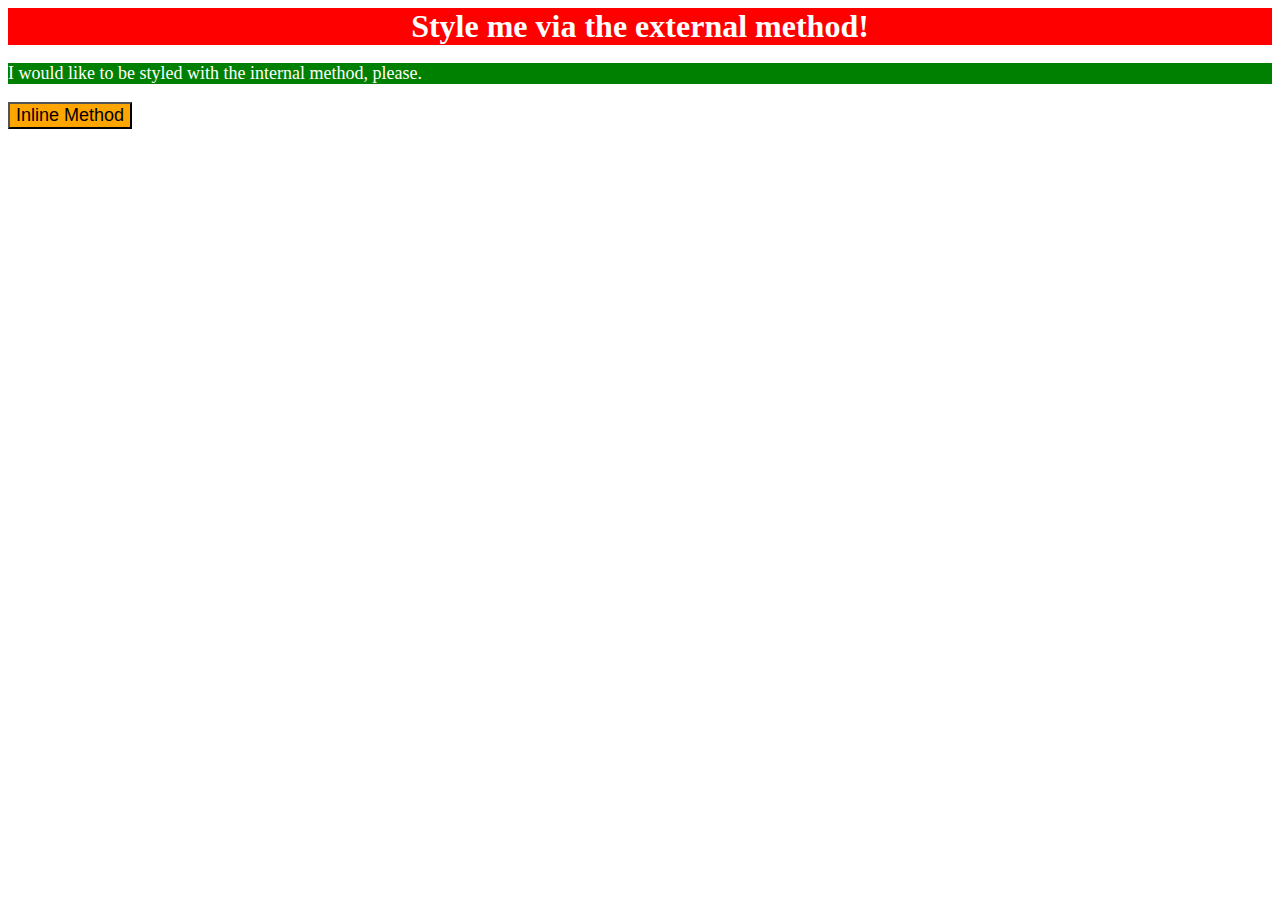
<file: foundations/01-css-methods/index.html>
<!DOCTYPE html>
<html lang="en">
  <head>
    <meta charset="UTF-8">
    <meta http-equiv="X-UA-Compatible" content="IE=edge">
    <meta name="viewport" content="width=device-width, initial-scale=1.0">
    <title>Methods for Adding CSS</title>
    <link rel="stylesheet" href="style.css">
    <style>
      p {
        color: white;
        background-color: green;
        font-size: 18px;
      }
    </style>
  </head>
  <body>
    <div>Style me via the external method!</div>
    <p>I would like to be styled with the internal method, please.</p>
    <button style="background-color: orange; font-size: 18px">Inline Method</button>
  </body>
</html>
</file>
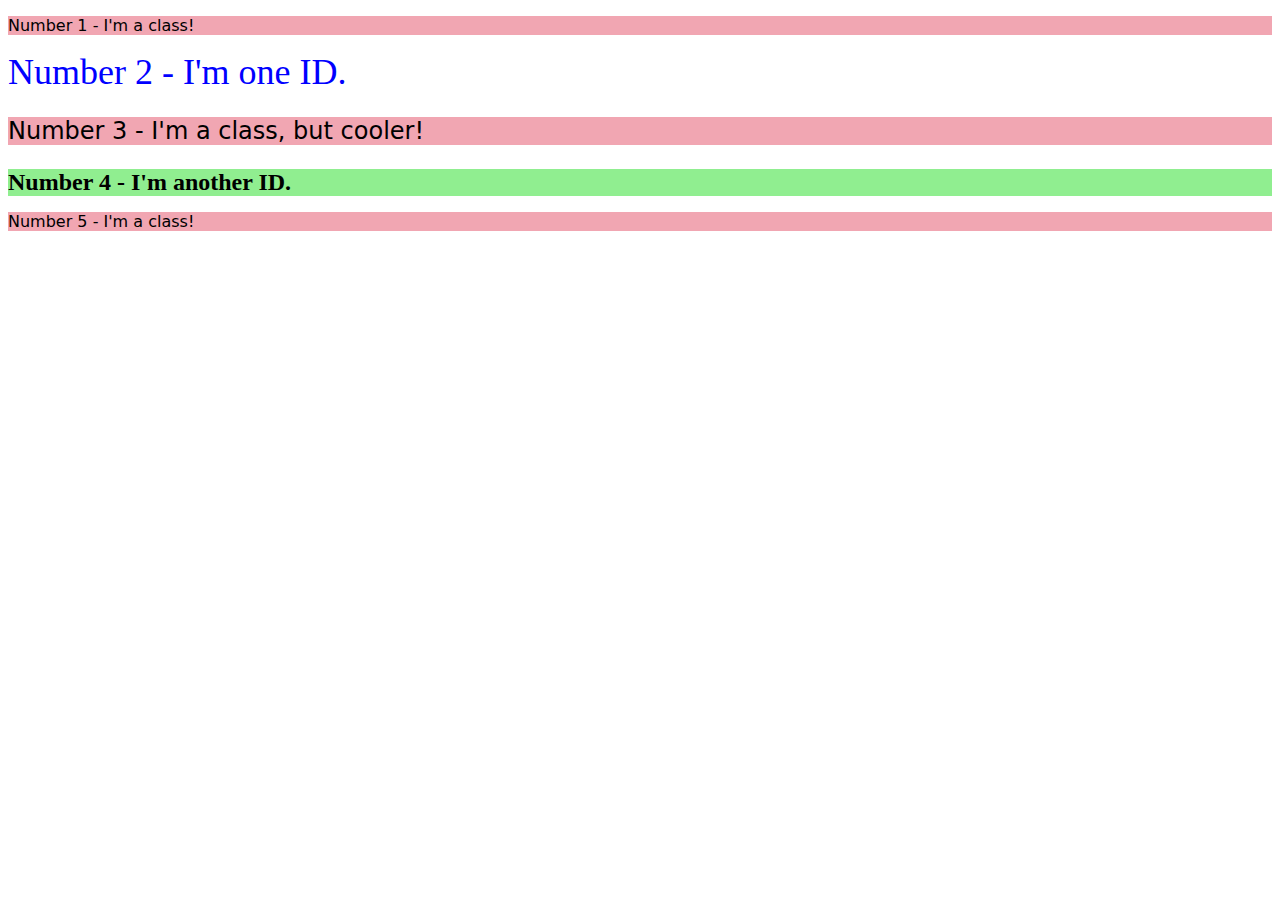
<file: foundations/02-class-id-selectors/index.html>
<!DOCTYPE html>
<html lang="en">
  <head>
    <meta charset="UTF-8">
    <meta http-equiv="X-UA-Compatible" content="IE=edge">
    <meta name="viewport" content="width=device-width, initial-scale=1.0">
    <title>Class and ID Selectors</title>
    <link rel="stylesheet" href="style.css">
  </head>
  <body>
    <p>Number 1 - I'm a class!</p>
    <div id="numtwo">Number 2 - I'm one ID.</div>
    <p class="numthree">Number 3 - I'm a class, but cooler!</p>
    <div id="numfour">Number 4 - I'm another ID.</div>
    <p>Number 5 - I'm a class!</p>
  </body>
</html>
</file>
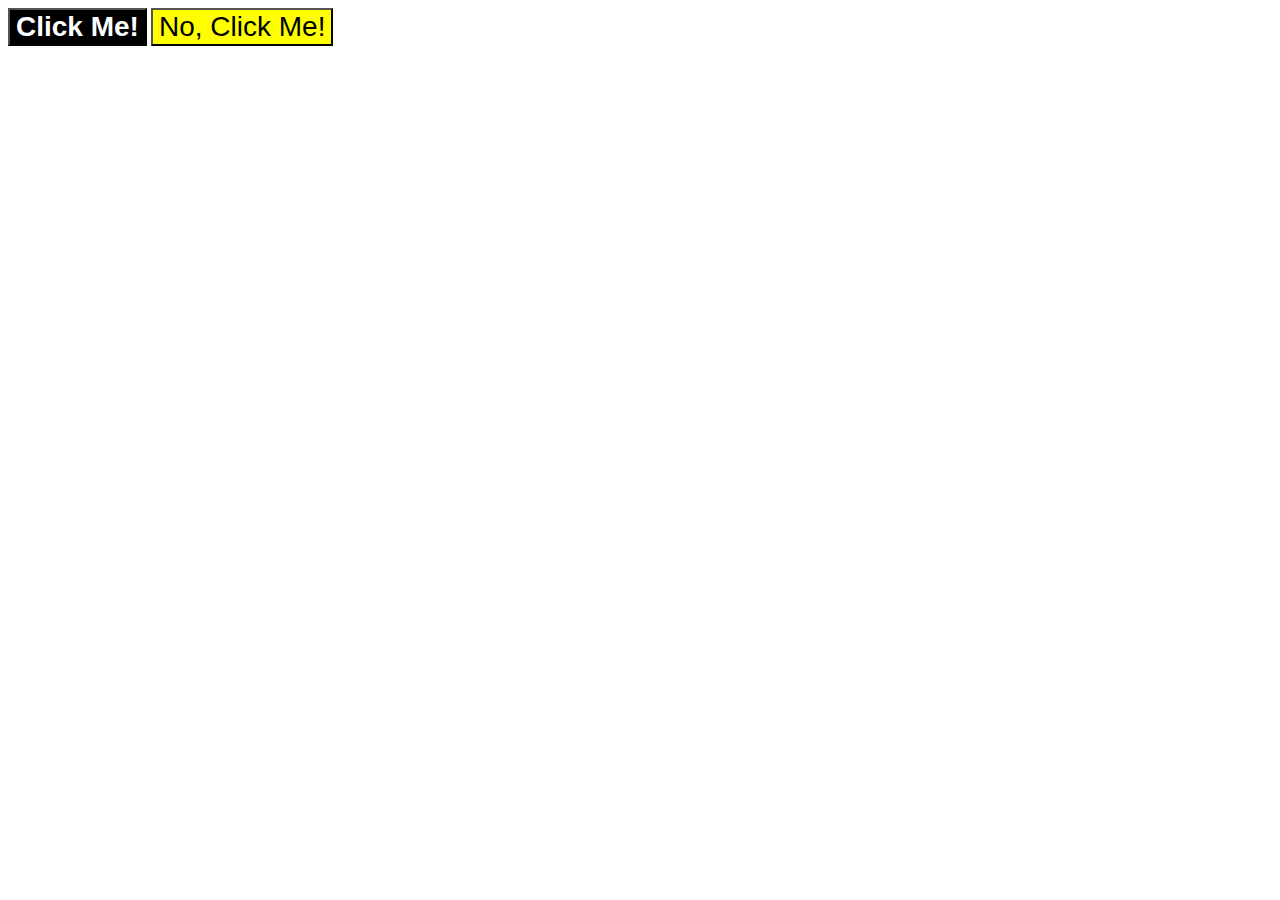
<file: foundations/03-grouping-selectors/index.html>
<!DOCTYPE html>
<html lang="en">
  <head>
    <meta charset="UTF-8">
    <meta http-equiv="X-UA-Compatible" content="IE=edge">
    <meta name="viewport" content="width=device-width, initial-scale=1.0">
    <title>Grouping Selectors</title>
    <link rel="stylesheet" href="style.css">
  </head>
  <body>
      <button class="button one">Click Me!</button>
      <button class="button two">No, Click Me!</button>

  </body>
</html>
</file>
<file: foundations/01-css-methods/style.css>
div {
    color: white;
    background-color: red;
    font-size: 32px;
    text-align: center;
    font-weight: bold;
}
</file>
<file: foundations/02-class-id-selectors/style.css>
p {
    background-color: rgb(from rgb(241, 166, 178) r g b);
    font-family: Verdana,"DejaVu Sans", Helvetica, sans-serif;
}

#numtwo {
    color: blue;
    font-size: 36px;
}

.numthree{
    font-size: 24px;
}

#numfour {
   background-color: lightgreen;
   font-size: 24px;
   font-weight: bold;
}
</file>
<file: foundations/03-grouping-selectors/style.css>
.button {
    font-size: 28px;
    font-family: Helvetica,"Times New Roman","sans-serif";
}

.one {
    color: white;
    background-color: black;
    font-weight: bold;
}

.two {
    background-color: yellow;
}
</file>
